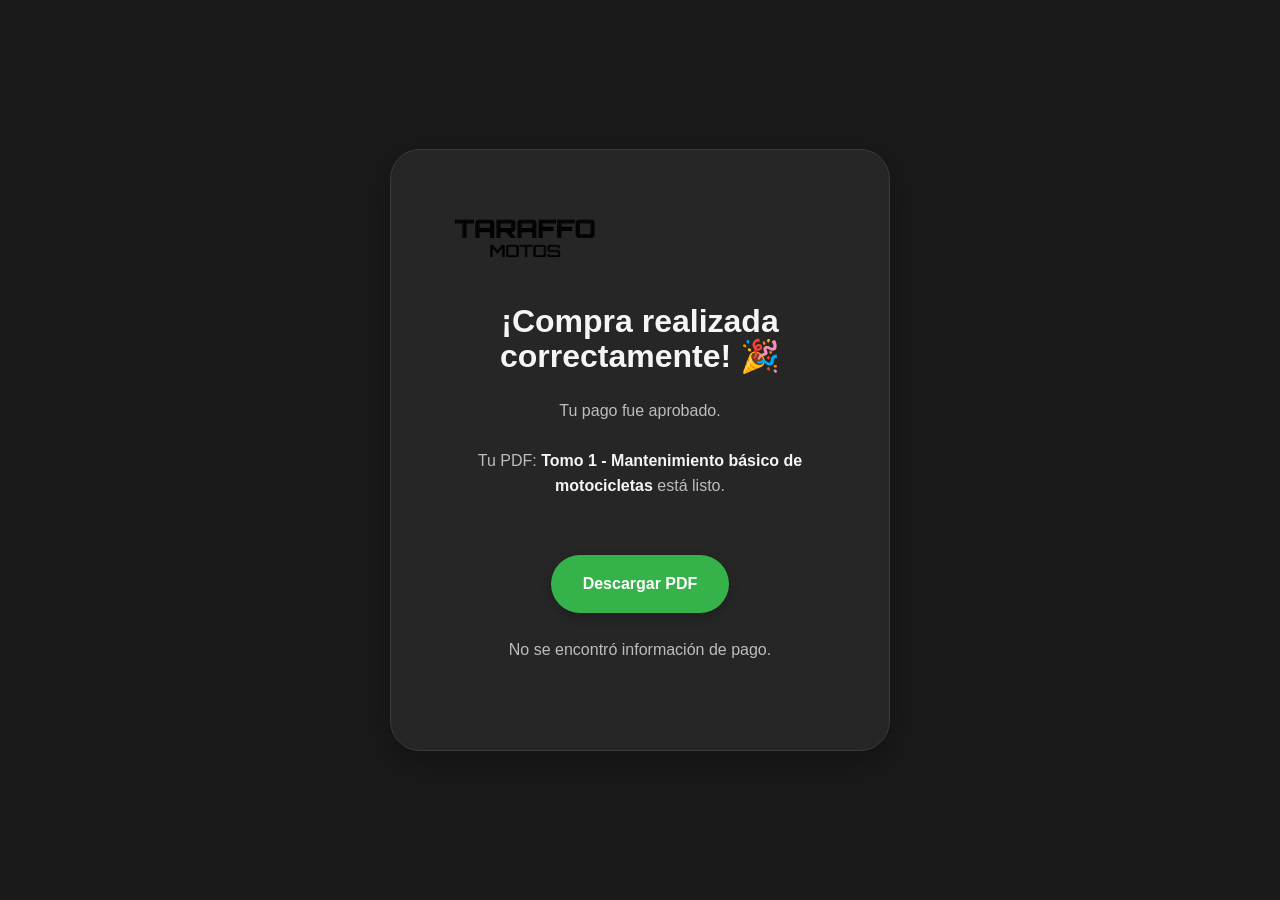
<file: success.html>
<!DOCTYPE html>
<html lang="es">

<head>

    <meta charset="UTF-8">

    <meta name="viewport" content="width=device-width, initial-scale=1.0">

    <title>Compra exitosa - Taraffo Digital</title>

    <link rel="stylesheet" href="css/style.css">

</head>


<body>


<main class="success-page">


    <section class="success-card">


        <img 
            src="img/taraffo_motos.svg"
            alt="Taraffo Motos"
            class="success-logo"
        >


        <h1>
            ¡Compra realizada correctamente! 🎉
        </h1>


        <p>
            Tu pago fue aprobado.
        </p>


        <p>
            Tu PDF:
            <strong>
                Tomo 1 - Mantenimiento básico de motocicletas
            </strong>
            está listo.
        </p>


        <button 
            id="downloadButton"
            class="btn btn-primary"
        >
            Descargar PDF
        </button>


        <p 
            id="message"
            class="success-message"
        ></p>


    </section>


</main>


<script src="js/success.js"></script>


</body>

</html>
</file>
<file: css/style.css>
/* =====================================================
    TARAFFO MOTOS
    DESIGN SYSTEM v1.0
===================================================== */


/* =====================================================
    RESET
===================================================== */

*,
*::before,
*::after{

    margin:0;
    padding:0;
    box-sizing:border-box;

}


html{

    scroll-behavior:smooth;

}


body{

    min-height:100vh;

}


/* =====================================================
    VARIABLES
===================================================== */

:root{


    /* COLORES */

    --color-bg:#1a1a1a;

    --color-surface:#262626;

    --color-surface-light:#303030;

    --color-text:#f5f5f5;

    --color-text-muted:#bdbdbd;

    --color-primary:#36b24a;

    --color-primary-hover:#42c95a;

    --color-border:#3b3b3b;


    --color-overlay:rgba(0,0,0,.55);



    /* TIPOGRAFIA */

    --font-family:
        Arial,
        Helvetica,
        sans-serif;



    /* ESPACIADOS */

    --space-xs:.5rem;

    --space-sm:1rem;

    --space-md:1.5rem;

    --space-lg:2rem;

    --space-xl:3rem;

    --space-2xl:4rem;



    /* BORDES */

    --radius-sm:10px;

    --radius-md:18px;

    --radius-lg:30px;

    --radius-full:999px;



    /* SOMBRAS */

    --shadow-sm:
    0 4px 12px rgba(0,0,0,.20);


    --shadow-md:
    0 10px 30px rgba(0,0,0,.30);



    /* HEADER */

    --header-height:80px;

    --header-height-small:40px;



    /* TRANSICIONES */

    --transition:.3s ease;



}



/* =====================================================
    BASE
===================================================== */


body{

    font-family:var(--font-family);

    background:var(--color-bg);

    color:var(--color-text);

    line-height:1.6;

    overflow-x:hidden;

}


img{

    display:block;

    max-width:100%;

}


a{

    color:inherit;

    text-decoration:none;

}


button{

    font:inherit;

    border:none;

    background:none;

    cursor:pointer;

}



h1{

    font-size:clamp(2.4rem,6vw,4rem);

    line-height:1.1;

    margin-bottom:var(--space-md);

}



h2{

    font-size:clamp(2rem,5vw,2.8rem);

    margin-bottom:var(--space-sm);

}



h3{

    font-size:1.15rem;

}


p{

    color:var(--color-text-muted);

}



/* =====================================================
    LAYOUT
===================================================== */


.container{

    width:min(1100px,calc(100% - 2rem));

    margin-inline:auto;

}



.stack{

    display:flex;

    flex-direction:column;

    gap:2rem;

}



section{

    padding-top:2rem;

    scroll-margin-top:var(--header-height-small);

}



.section-header{

    width:min(1100px,calc(100% - 2rem));

    margin-inline:auto;

    text-align:center;

}



/* =====================================================
    BOTONES
===================================================== */


.btn{

    display:inline-flex;

    align-items:center;

    justify-content:center;

    padding:.9rem 1.6rem;

    border-radius:var(--radius-full);

    font-weight:700;

    transition:var(--transition);

}



.btn-primary{

    background:var(--color-primary);

    color:white;

    box-shadow:var(--shadow-sm);

}



.btn-primary:hover{

    background:var(--color-primary-hover);

    transform:translateY(-2px);

}

/* =====================================================
    HERO TAGS
===================================================== */


.hero-tags{

    display:flex;

    justify-content:center;

    flex-wrap:wrap;

    gap:.75rem;

    margin-top:var(--space-lg);

}



.hero-tags span{

    padding:.55rem 1rem;

    border-radius:999px;

    background:rgba(255,255,255,.08);

    border:1px solid rgba(255,255,255,.12);

    font-size:.9rem;

}



/* =====================================================
    SPLASH
===================================================== */


#splash{

    position:fixed;

    inset:0;

    display:flex;

    justify-content:center;

    align-items:center;

    background:url("../img/persiana.avif") center / cover;

    z-index:9999;

}



#splash img{

    width:min(220px,60vw);

}



#splash.subir{

    transform:translateY(-100%);

    transition:transform .9s ease;

}




/* =====================================================
    HEADER
===================================================== */


.header{

    position:fixed;

    inset:0 0 auto 0;

    width:100%;

    z-index:1000;

    background:rgba(26,26,26,.92);

    backdrop-filter:blur(12px);

    border-bottom:1px solid rgba(255,255,255,.06);

    transition:

        transform .35s ease,

        background .35s ease,

        box-shadow .35s ease;

}



.header.chico{

    background:rgba(20,20,20,.98);

    box-shadow:var(--shadow-sm);

}



.header.oculto{

    transform:translateY(-100%);

}



.header-content{

    display:flex;

    justify-content:space-between;

    align-items:center;

    height:var(--header-height);

    transition:height .3s ease;

}



.header.chico .header-content{

    height:var(--header-height-small);

}




/* =====================================================
    LOGO
===================================================== */


.logo{

    display:flex;

    align-items:center;

}



.logo img{

    width:90px;

    transition:var(--transition);

}



.header.chico .logo img{

    width:50px;

}




/* =====================================================
    MENU
===================================================== */


.menu-btn{

    padding:.35rem;

    font-size:2rem;

    color:var(--color-text);

}



.menu-btn:hover{

    color:var(--color-primary);

}




.nav{

    position:absolute;

    top:100%;

    left:0;

    width:100%;

    display:flex;

    flex-direction:column;

    overflow:hidden;

    max-height:0;

    background:var(--color-surface);

    border-bottom:1px solid var(--color-border);

    transition:max-height .35s ease;

}



.nav.activo{

    max-height:350px;

}



.nav a{

    padding:1rem;

    text-align:center;

    font-weight:600;

    border-bottom:1px solid rgba(255,255,255,.05);

}



.nav a:hover{

    color:var(--color-primary);

}



/* =====================================================
    HERO
===================================================== */


.hero{

    position:relative;

    min-height:100vh;

    display:flex;

    align-items:center;

    justify-content:center;

    text-align:center;

    background:url("../img/papa_sumoto.jpg") center / cover;

}



.hero::before{

    content:"";

    position:absolute;

    inset:0;

    background:var(--color-overlay);

}



.hero .container{

    position:relative;

    z-index:2;

}



.hero-content{

    max-width:700px;

    margin-inline:auto;

}



.hero-subtitle{

    font-size:1.15rem;

    margin-bottom:2rem;

}




/* =====================================================
    GALERIAS
===================================================== */


.gallery{

    display:flex;

    gap:1rem;

    overflow-x:auto;

    scroll-snap-type:x mandatory;

    scrollbar-width:none;

    -webkit-overflow-scrolling:touch;

    padding-bottom:.5rem;

}



.gallery::-webkit-scrollbar{

    display:none;

}



.gallery img{

    flex:0 0 auto;

    width:220px;

    aspect-ratio:9 / 16;

    object-fit:cover;

    border-radius:var(--radius-lg);

    scroll-snap-align:center;

    box-shadow:var(--shadow-md);

}





/* =====================================================
    SERVICIOS
===================================================== */


.services-gallery .service-card{

    position:relative;

    flex:0 0 75%;

    aspect-ratio:9 / 16;

    overflow:hidden;

    border-radius:var(--radius-lg);

    scroll-snap-align:center;

    box-shadow:var(--shadow-md);

}



.services-gallery .service-card img{

    position:absolute;

    inset:0;

    width:100%;

    height:100%;

    object-fit:cover;

}



.services-gallery .service-card::before{

    content:"";

    position:absolute;

    inset:0;

    background:rgba(0,0,0,.5);

    z-index:1;

}



.services-gallery .service-info{

    position:absolute;

    inset:0;

    padding:1.5rem;

    display:flex;

    flex-direction:column;

    justify-content:space-between;

    z-index:2;

}



.services-gallery h3{

    color:white;

    font-size:1.5rem;

}



.services-gallery p{

    color:white;

}

/* =====================================================
    CONTACTO
===================================================== */


.social-links{

    display:flex;

    justify-content:center;

    gap:1rem;

    flex-wrap:wrap;

}



.social-links a{

    display:flex;

    justify-content:center;

    align-items:center;

    width:64px;

    height:64px;

    border-radius:50%;

    background:var(--color-surface);

    border:1px solid var(--color-border);

    transition:var(--transition);

}



.social-links a:hover{

    background:var(--color-primary);

    transform:translateY(-4px);

}



.social-links img{

    width:32px;

}




/* =====================================================
    WHATSAPP
===================================================== */


.whatsapp-btn{

    position:fixed;

    right:1.25rem;

    bottom:1.25rem;

    display:flex;

    justify-content:center;

    align-items:center;

    width:64px;

    height:64px;

    border-radius:50%;

    background:var(--color-primary);

    box-shadow:var(--shadow-md);

    z-index:900;

}



.whatsapp-btn img{

    width:38px;

}




/* =====================================================
    FOOTER
===================================================== */


.footer{

    padding:2rem 0;

    text-align:center;

    background:#161616;

    border-top:1px solid var(--color-border);

}



.footer p{

    font-size:.9rem;

}




/* =====================================================
    UTILIDADES
===================================================== */


.hidden{

    display:none !important;

}



.visually-hidden{

    position:absolute;

    width:1px;

    height:1px;

    overflow:hidden;

    clip:rect(0,0,0,0);

}





/* =====================================================
    ACCESIBILIDAD
===================================================== */


a:focus-visible,
button:focus-visible{

    outline:3px solid var(--color-primary);

    outline-offset:4px;

}





/* =====================================================
    TABLET
===================================================== */


@media (min-width:768px){


    .stack{

        gap:2.5rem;

    }



    .gallery img{

        width:300px;

    }



    .services-gallery .service-card{

        flex:0 0 300px;

    }


}





/* =====================================================
    DESKTOP
===================================================== */


@media (min-width:1024px){



    /* HEADER */


    .menu-btn{

        display:none;

    }



    .header-content{

        height:80px;

    }



    .nav{

        position:static;

        display:flex;

        flex-direction:row;

        width:auto;

        max-height:none;

        background:none;

        border:none;

    }



    .nav a{

        border:none;

        border-radius:999px;

        padding:.75rem 1rem;

    }





    /* HERO */


    .hero{

        background-position:center 20%;

    }



    .hero .container{

        min-height:100vh;

        display:flex;

        justify-content:center;

        align-items:center;

    }



    .hero-content{

        width:min(760px,100%);

    }





    /* GALERIAS */


    .gallery img{

        width:260px;

    }



    .services-gallery .service-card{

        flex:0 0 260px;

    }



}





/* =====================================================
    LARGE DESKTOP
===================================================== */


@media (min-width:1400px){


    :root{

        --space-2xl:5rem;

    }


}
/* =====================================================
   SUCCESS PAGE
===================================================== */

.success-page {

    min-height:100vh;

    display:flex;

    justify-content:center;

    align-items:center;

    padding:var(--space-lg);

    background:var(--color-bg);

}


.success-card {

    width:100%;

    max-width:500px;

    background:var(--color-surface);

    border:1px solid var(--color-border);

    border-radius:var(--radius-lg);

    padding:var(--space-2xl);

    text-align:center;

    box-shadow:var(--shadow-md);

}


.success-logo {

    width:140px;

    margin-bottom:var(--space-lg);

}


.success-card h1 {

    color:var(--color-text);

    font-size:2rem;

    margin-bottom:var(--space-md);

}


.success-card p {

    color:var(--color-text-muted);

    line-height:1.6;

    margin-bottom:var(--space-md);

}


.success-card strong {

    color:var(--color-text);

}


.success-card .btn {

    display:inline-flex;

    justify-content:center;

    align-items:center;

    margin-top:var(--space-lg);

    padding:1rem 2rem;

    border:none;

    border-radius:var(--radius-full);

    background:var(--color-primary);

    color:white;

    font-weight:bold;

    cursor:pointer;

    transition:var(--transition);

}


.success-card .btn:hover {

    background:var(--color-primary-hover);

}


.success-message {

    margin-top:var(--space-md);

}
</file>
